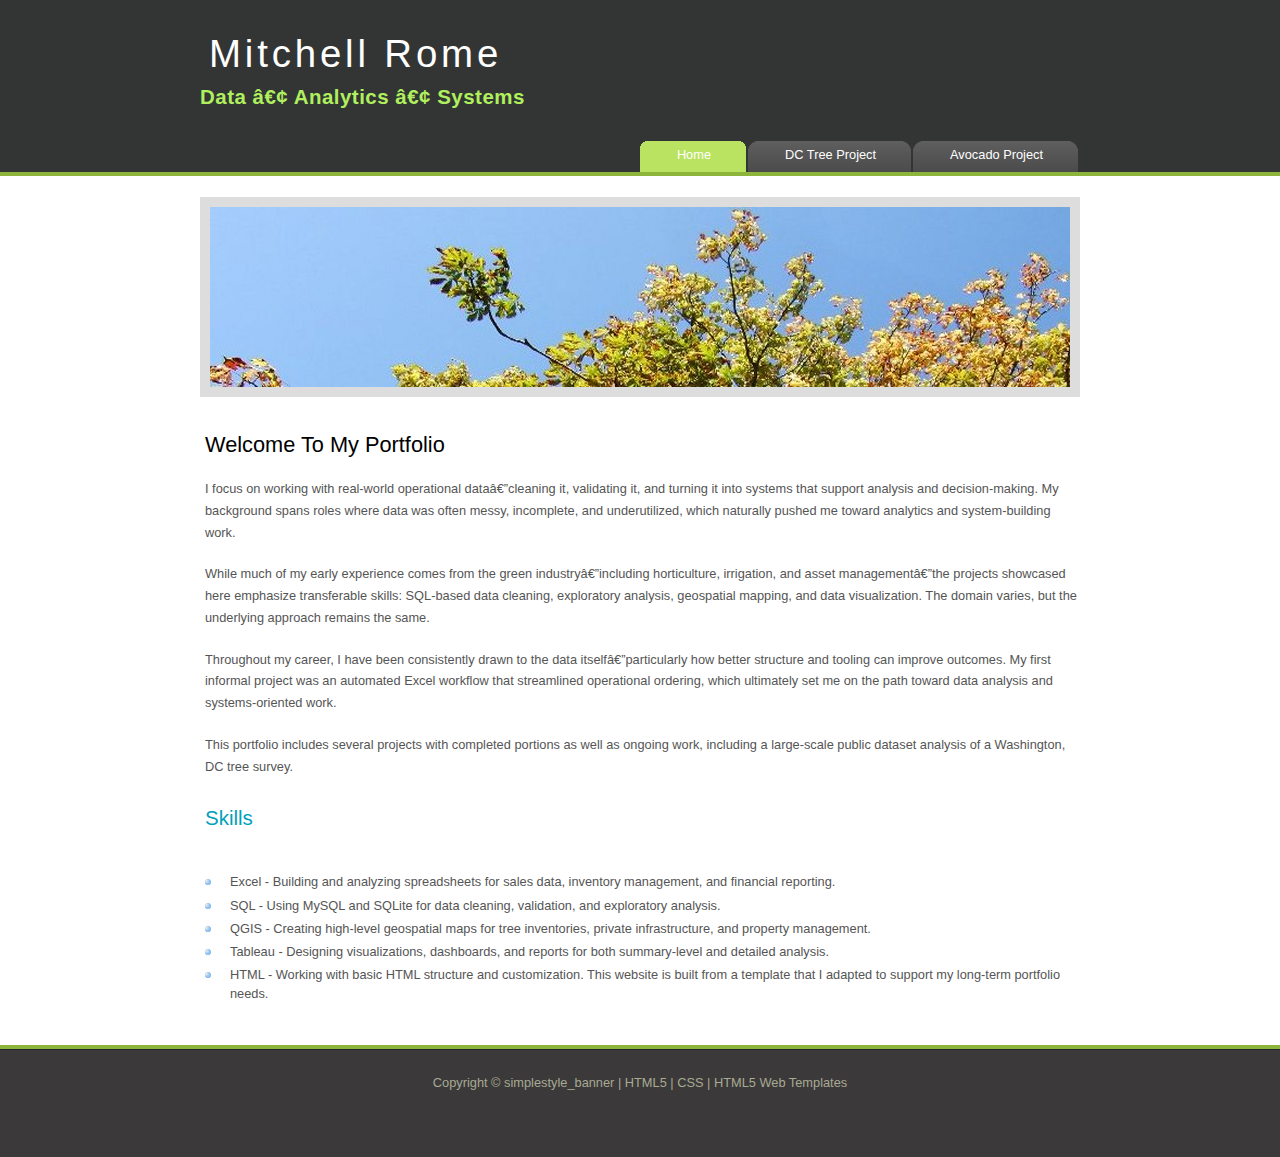
<file: index.html>
<!DOCTYPE HTML>
<html>

<head>
  <title>Rome Labs Portfolio</title>
  <meta name="description" content="website description" />
  <meta name="keywords" content="website keywords, website keywords" />
  <meta http-equiv="content-type" content="text/html; charset=windows-1252" />
  <link rel="stylesheet" type="text/css" href="style/style.css" />
</head>

<body class="no-sidebar">
  <div id="main">
    <div id="header">
      <div id="logo">
        <div id="logo_text">
          <!-- class="logo_colour", allows you to change the colour of the text -->
          <h1><a href="index.html">Mitchell Rome </a></h1>
          <p class="tagline">
  Data • Analytics • Systems
</p>
        </div>
      </div>
      <div id="menubar">
        <ul id="menu">
          <!-- put class="selected" in the li tag for the selected page - to highlight which page you're on -->
          <li class="selected"><a href="index.html">Home</a></li>
          <li><a href="dc_tree_project_v2.html">DC Tree Project</a></li>
          <li><a href="avocado_project.html">Avocado Project</a></li>
         <!-- <li><a href="contact.html">Contact Us</a></li> -->
        </ul>
      </div>
    </div>
    <div id="content_header"></div>
    <div id="site_content">
      <div id="banner_dc_tree_project"></div>
	  <div id="sidebar_container">
        <div class="sidebar">
          <!-- <div class="sidebar_top"></div> -->
          <div class="sidebar_item">
            <!-- insert your sidebar items here -->
            <h3>New Blog Posts </h3>
            <h4>Coming sojects!ojects!</h4>
            <h5>February 1st, 2014</h5>
            <p>2014 sees the redesign of our website. Take a look around and let us know what you think.<br /><a href="#">Read more</a></p>
          </div>
          <div class="sidebar_base"></div>
        </div>
        <div class="sidebar">
          <div class="sidebar_top"></div>
          <div class="sidebar_item">
            <h3>Useful Links</h3>
            <ul>
              <li><a href="#">link 1</a></li>
              <li><a href="#">link 2</a></li>
              <li><a href="#">link 3</a></li>
              <li><a href="#">link 4</a></li>
            </ul>
          </div>
          <div class="sidebar_base"></div>
        </div>
        <div class="sidebar">
          <div class="sidebar_top"></div>
          <div class="sidebar_item">
            <h3>Search</h3>
            <form method="post" action="#" id="search_form">
              <p>
                <input class="search" type="text" name="search_field" value="Enter keywords....." />
                <input name="search" type="image" style="border: 0; margin: 0 0 -9px 5px;" src="style/search.png" alt="Search" title="Search" />
              </p>
            </form>
          </div>
          <div class="sidebar_base"></div>
        </div>
      </div>
      <div id="content">
        <!-- insert the page content here -->
        <h1>Welcome To My Portfolio</h1>
          <p>
        
              I focus on working with real-world operational data—cleaning it, validating it, and turning it into systems that support analysis and decision-making.
              My background spans roles where data was often messy, incomplete, and underutilized, which naturally pushed me toward analytics and system-building work. 
        </p>  
          <p>
          While much of my early experience comes from the green industry—including horticulture, irrigation, and asset management—the projects showcased here emphasize transferable skills:
            SQL-based data cleaning, exploratory analysis, geospatial mapping, and data visualization. The domain varies, but the underlying approach remains the same.
        </p>
          <p>
          Throughout my career, I have been consistently drawn to the data itself—particularly how better structure and tooling can improve outcomes. 
          My first informal project was an automated Excel workflow that streamlined operational ordering, which ultimately set me on the path toward data analysis and systems-oriented work.  
        </p>
        <p>
          This portfolio includes several projects with completed portions as well as ongoing work, 
          including a large-scale public dataset analysis of a Washington, DC tree survey.
        </p>
        
        <h2>Skills</h2>
        <p></p>
        <ul>
          <li>Excel - Building and analyzing spreadsheets for sales data, inventory management, and financial reporting.</li>
          <li>SQL - Using MySQL and SQLite for data cleaning, validation, and exploratory analysis. </li>
          <li>QGIS - Creating high-level geospatial maps for tree inventories, private infrastructure, and property management.  </li>
          <li>Tableau - Designing visualizations, dashboards, and reports for both summary-level and detailed analysis.</li>
          <li>HTML -  Working with basic HTML structure and customization. This website is built from a template that I adapted to support my long-term portfolio needs.</li>
          <li> </li>
          
        </ul>
      </div>
    </div>
    <div id="content_footer"></div>
    <div id="footer">
      <!--<p><a href="index.html">Home</a> | <a href="examples.html">Examples</a> | <a href="page.html">A Page</a> | <a href="another_page.html">Another Page</a> | <a href="contact.html">Contact Us</a></p> -->
      <p>Copyright &copy; simplestyle_banner | <a href="http://validator.w3.org/check?uri=referer">HTML5</a> | <a href="http://jigsaw.w3.org/css-validator/check/referer">CSS</a> | <a href="http://www.html5webtemplates.co.uk">HTML5 Web Templates</a></p>
    </div>
  </div>
</body>
</html>
</file>
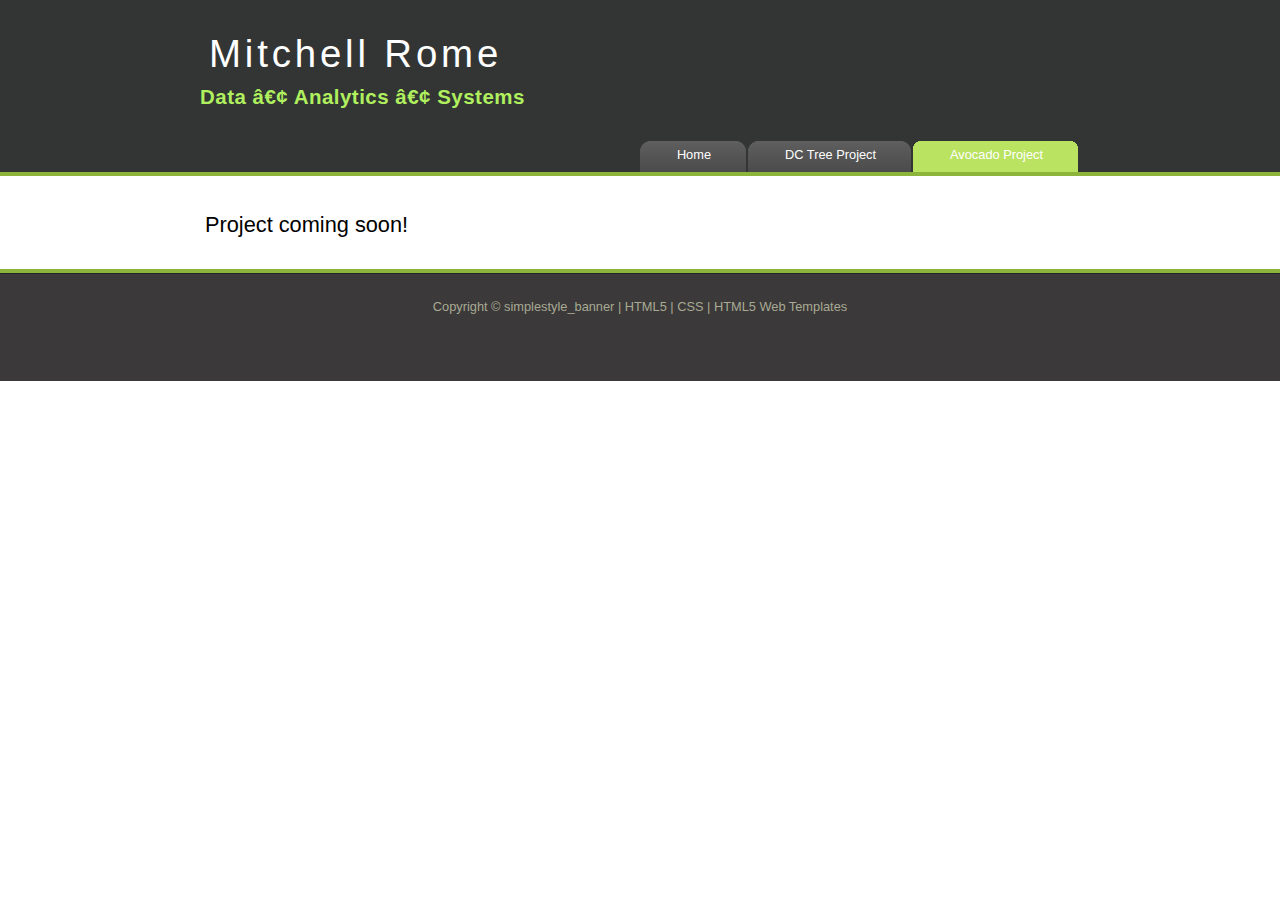
<file: avocado_project.html>
<!DOCTYPE HTML>
<html>

<head>
  <title>Rome Labs Portfolio</title>
  <meta name="description" content="website description" />
  <meta name="keywords" content="website keywords, website keywords" />
  <meta http-equiv="content-type" content="text/html; charset=windows-1252" />
  <link rel="stylesheet" type="text/css" href="style/style.css" />
</head>

<body class="no-sidebar">
  <div id="main">
    <div id="header">
      <div id="logo">
        <div id="logo_text">
          <!-- class="logo_colour", allows you to change the colour of the text -->
          <h1><a href="index.html">Mitchell Rome </a></h1>
             <p class="tagline">
  Data • Analytics • Systems
</p>
        </div>
      </div>
      <div id="menubar">
        <ul id="menu">
          <!-- put class="selected" in the li tag for the selected page - to highlight which page you're on -->
          <li><a href="index.html">Home</a></li>
          <li><a href="dc_tree_project_v2.html">DC Tree Project</a></li>
          <li class="selected"> <a href="another_page.html">Avocado Project</a></li>
       <!-- <li><a href="contact.html">Contact Us</a></li> -->
        </ul>
      </div>
    </div>
    <div id="content_header"></div>
    <div id="site_content">
      <!-- <div id="banner_dc_tree_project"></div> -->
	  <div id="sidebar_container">
        <div class="sidebar">
          <!-- <div class="sidebar_top"></div> -->
          <div class="sidebar_item">
            <!-- insert your sidebar items here -->
            <h3>New Blog Posts </h3>
            <h4>Coming sojects!ojects!</h4>
            <h5>February 1st, 2014</h5>
            <p>2014 sees the redesign of our website. Take a look around and let us know what you think.<br /><a href="#">Read more</a></p>
          </div>
          <div class="sidebar_base"></div>
        </div>
        <div class="sidebar">
          <div class="sidebar_top"></div>
          <div class="sidebar_item">
            <h3>Useful Links</h3>
            <ul>
              <li><a href="#">link 1</a></li>
              <li><a href="#">link 2</a></li>
              <li><a href="#">link 3</a></li>
              <li><a href="#">link 4</a></li>
            </ul>
          </div>
          <div class="sidebar_base"></div>
        </div>
        <div class="sidebar">
          <div class="sidebar_top"></div>
          <div class="sidebar_item">
            <h3>Search</h3>
            <form method="post" action="#" id="search_form">
              <p>
                <input class="search" type="text" name="search_field" value="Enter keywords....." />
                <input name="search" type="image" style="border: 0; margin: 0 0 -9px 5px;" src="style/search.png" alt="Search" title="Search" />
              </p>
            </form>
          </div>
          <div class="sidebar_base"></div>
        </div>
      </div>
      <div id="content">
        <!-- insert the page content here -->
        <h1>Project coming soon!</h1>
   
          
        
      </div>
    </div>
    <div id="content_footer"></div>
    <div id="footer">
     <!--<p><a href="index.html">Home</a> | <a href="examples.html">Examples</a> | <a href="page.html">A Page</a> | <a href="another_page.html">Another Page</a> | <a href="contact.html">Contact Us</a></p> -->
      <p>Copyright &copy; simplestyle_banner | <a href="http://validator.w3.org/check?uri=referer">HTML5</a> | <a href="http://jigsaw.w3.org/css-validator/check/referer">CSS</a> | <a href="http://www.html5webtemplates.co.uk">HTML5 Web Templates</a></p>
    </div>
  </div>
</body>
</html>
</file>
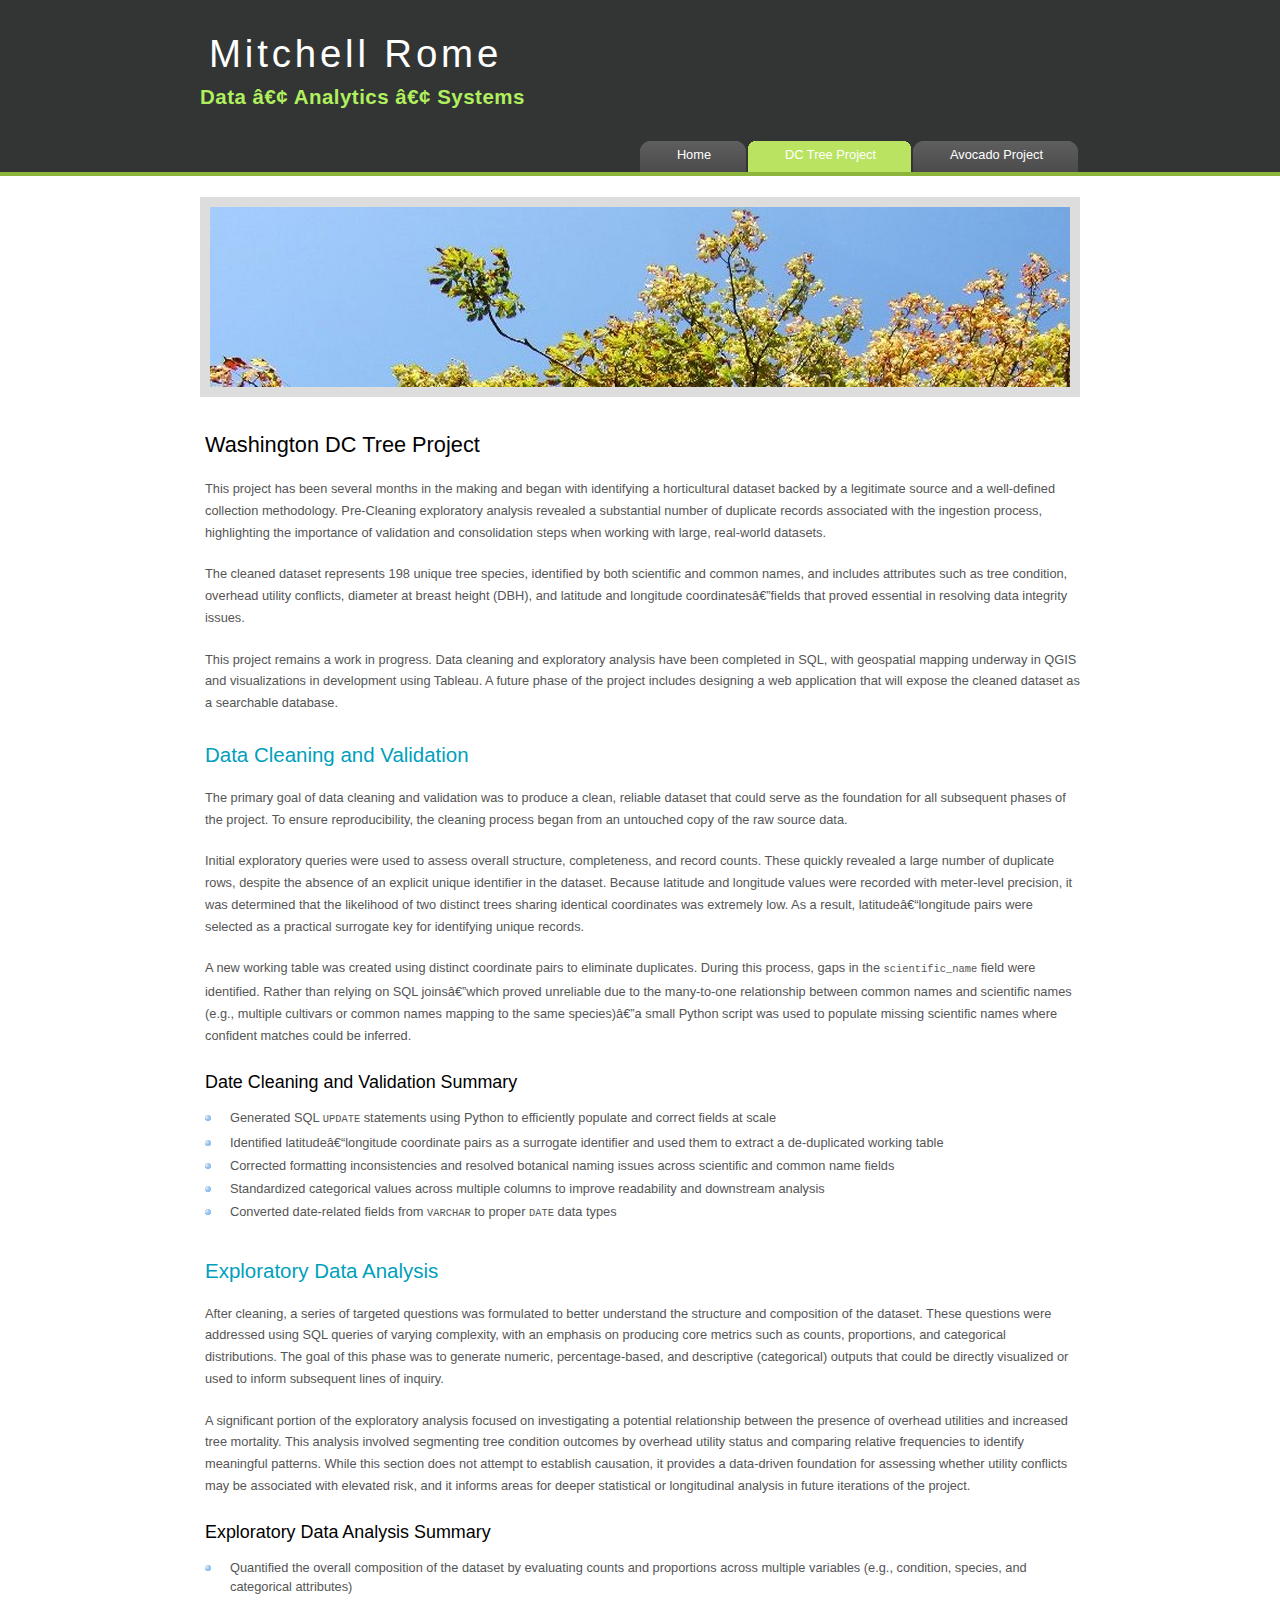
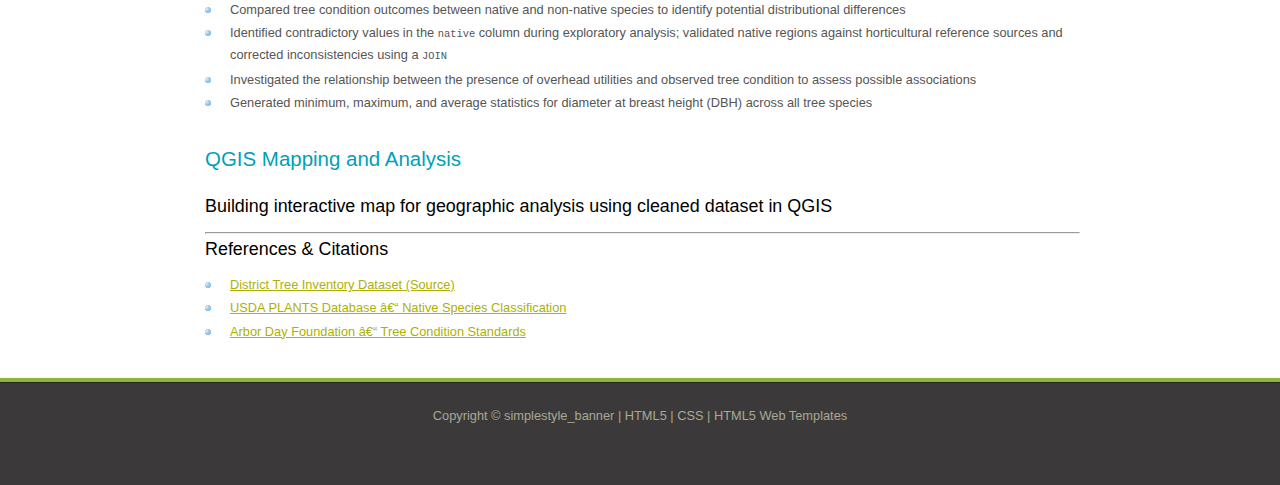
<file: dc_tree_project_v2.html>
<!DOCTYPE HTML>
<html>

<head>
  <title>Rome Labs Portfolio</title>
  <meta name="description" content="website description" />
  <meta name="keywords" content="website keywords, website keywords" />
  <meta http-equiv="content-type" content="text/html; charset=windows-1252" />
  <link rel="stylesheet" type="text/css" href="style/style.css" />
</head>

<body class="no-sidebar">
  <div id="main">
    <div id="header">
      <div id="logo">
        <div id="logo_text">
          <!-- class="logo_colour", allows you to change the colour of the text -->
           <h1><a href="index.html">Mitchell Rome <span class="logo_colour"></span></a></h1>
             <p class="tagline">
  Data • Analytics • Systems
</p>
        </div>
      </div>
      <div id="menubar">
        <ul id="menu">
          <!-- put class="selected" in the li tag for the selected page - to highlight which page you're on -->
          <li><a href="index.html">Home</a></li>
          <li class="selected"><a href="projects.html">DC Tree Project</a></li>
          <li><a href="avocado_project.html">Avocado Project</a></li>
          <!-- <li><a href="contact.html">Contact Us</a></li> -->
        </ul>
      </div>
    </div>
    <div id="content_header"></div>
    <div id="site_content">
      <div id="banner_dc_tree_project"></div>
      <div id="sidebar_container">
        <div class="sidebar">
          <div class="sidebar_top"></div>
          <div class="sidebar_item">
            <!-- insert your sidebar items here -->
            <h3>Latest News</h3>
            <h4>New Website Launched</h4>
            <h5>February 1st, 2014</h5>
            <p>2014 sees the redesign of our website. Take a look around and let us know what you think.<br /><a href="#">Read more</a></p>
          </div>
          <div class="sidebar_base"></div>
        </div>
        <div class="sidebar" id="useful-links">
          <div class="sidebar_top"></div>
          <div class="sidebar_item">
            <h3>Useful Links</h3>
            <ul>
              <li><a href="#">link 1</a></li>
              <li><a href="#">link 2</a></li>
              <li><a href="#">link 3</a></li>
              <li><a href="#">link 4</a></li>
            </ul>
          </div>
          <div class="sidebar_base"></div>
        </div>
        <div class="sidebar">
          <div class="sidebar_top"></div>
          <div class="sidebar_item">
            <h3>Search</h3>
            <form method="post" action="#" id="search_form">
              <p>
                <input class="search" type="text" name="search_field" value="Enter keywords....." />
                <input name="search" type="image" style="border: 0; margin: 0 0 -9px 5px;" src="style/search.png" alt="Search" title="Search" />
              </p>
            </form>
          </div>
          <div class="sidebar_base"></div>
        </div>
      </div>
      <div id="content">
        <!-- insert the page content here -->
        <h1>Washington DC Tree Project</h1>
          <p>This project has been several months in the making and began with identifying a horticultural dataset backed by a legitimate source and a well-defined collection methodology. 
              Pre-Cleaning exploratory analysis revealed a substantial number of duplicate records associated with the ingestion process, 
              highlighting the importance of validation and consolidation steps when working with large, real-world datasets.</p>
          <p>The cleaned dataset represents 198 unique tree species, identified by both scientific and common names, and includes attributes such as tree condition, 
            overhead utility conflicts, diameter at breast height (DBH), and latitude and longitude coordinates—fields that proved essential in resolving data integrity issues. </p>
          <p>This project remains a work in progress. Data cleaning and exploratory analysis have been completed in SQL, with geospatial mapping underway in QGIS and visualizations in development using Tableau. 
            A future phase of the project includes designing a web application that will expose the cleaned dataset as a searchable database.</p>
        
      
        <h2>Data Cleaning and Validation </h2>
        
          <p>The primary goal of data cleaning and validation was to produce a clean, reliable dataset that could serve as the foundation for all subsequent phases of the project.
            To ensure reproducibility, the cleaning process began from an untouched copy of the raw source data.</p>
          <p>Initial exploratory queries were used to assess overall structure, completeness, and record counts. These quickly revealed a large number of duplicate rows, despite the absence of an explicit unique identifier in the dataset.
            Because latitude and longitude values were recorded with meter-level precision, it was determined that the likelihood of two distinct trees sharing identical coordinates was extremely low. 
            As a result, latitude–longitude pairs were selected as a practical surrogate key for identifying unique records.</p>
          <p>A new working table was created using distinct coordinate pairs to eliminate duplicates. During this process, gaps in the <code>scientific_name</code> field were identified.
            Rather than relying on SQL joins—which proved unreliable due to the many-to-one relationship between common names and scientific names 
            (e.g., multiple cultivars or common names mapping to the same species)—a small Python script was used to populate missing scientific names where confident matches could be inferred.</p>
        
        
        <h3>Date Cleaning and Validation Summary</h3>
        
        <ul>
          <li>Generated SQL <code>UPDATE</code> statements using Python to efficiently populate and correct fields at scale</li>
          <li>Identified latitude–longitude coordinate pairs as a surrogate identifier and used them to extract a de-duplicated working table</li>
          <li>Corrected formatting inconsistencies and resolved botanical naming issues across scientific and common name fields</li>
          <li>Standardized categorical values across multiple columns to improve readability and downstream analysis</li>
          <li>Converted date-related fields from <code>VARCHAR</code> to proper <code>DATE</code> data types</li>
         
        </ul>
          
        <div class="sql-embed">
          <script src="https://gist.github.com/RomeAnalytics458/92df01bea3985ef8b9e0ddda321307c6.js"></script>
        </div>
        
        <h2>Exploratory Data Analysis </h2>
          <p>After cleaning, a series of targeted questions was formulated to better understand the structure and composition of the dataset. 
            These questions were addressed using SQL queries of varying complexity, with an emphasis on producing core metrics such as counts, proportions, and categorical distributions. 
            The goal of this phase was to generate numeric, percentage-based, and descriptive (categorical) outputs that could be directly visualized or used to inform subsequent lines of inquiry. </p>
          <p>A significant portion of the exploratory analysis focused on investigating a potential relationship between the presence of overhead utilities and increased tree mortality.
             This analysis involved segmenting tree condition outcomes by overhead utility status and comparing relative frequencies to identify meaningful patterns. 
            While this section does not attempt to establish causation, it provides a data-driven foundation for assessing whether utility conflicts may be associated with elevated risk, 
            and it informs areas for deeper statistical or longitudinal analysis in future iterations of the project.</p>

        <h3>Exploratory Data Analysis Summary</h3>
        
        <ul>
          <li>Quantified the overall composition of the dataset by evaluating counts and proportions across multiple variables (e.g., condition, species, and categorical attributes)</li>
          <li>Compared tree condition outcomes between native and non-native species to identify potential distributional differences</li>
          <li>Identified contradictory values in the <code>native</code> column during exploratory analysis; 
  validated native regions against horticultural reference sources and corrected inconsistencies using a <code>JOIN</code></li>

          <li>Investigated the relationship between the presence of overhead utilities and observed tree condition to assess possible associations</li>
          <li>Generated minimum, maximum, and average statistics for diameter at breast height (DBH) across all tree species </li>
        </ul>
        
        <div class="sql-embed">
          <script src="https://gist.github.com/RomeAnalytics458/0b95dde5b6035eae961f779e9a118448.js"></script>
        </div>
        
        <h2>QGIS Mapping and Analysis</h2>
          <h3>Building interactive map for geographic analysis using cleaned dataset in QGIS</h3>
        
        <!-- This was first messy attempt, keeping for reference -->
        <!--<ul>
          <p> <li>Manually set missing common names with update statements (only a handful needed this)</li>
            <li>Checked formatting with <code>NOT REGEXP</code></li>
              <li>Trimmed any excess spaces with <code>TRIM</code> </li> </p>   
          <!-- <h3> Data Cleaning other Text Columns</h3> 
           
          <p><li>Set “Native Status” column to “native” from “naturally_occurring”, “not_specified”, and “introduced” to “yes”, “no” or “unknown” with <code><>JOINcode></li>
            <li>Verified column ‘condition’ was trimmed and all values were standardized</li>
            <li>Verified column ‘overhead_utility’ was trimmed and all values were standardized </li>
          
             <!-- <h3>Date and Numerical Cleaning</h3>
            <li>Verified column ‘overhead_utility’ was trimmed and all values were standardized </li>
              <li>Converted DBH(Diameter Measured at Breast Height) from centimeters to inches </li></code>
</p>
         </ul> -->
        <hr />

<section id="citations">
  <h3>References & Citations</h3>
  <ul>
    <li>
      <a href="https://example.com" target="_blank" rel="noopener">
        District Tree Inventory Dataset (Source)
      </a>
    </li>
    <li>
      <a href="https://example.com" target="_blank" rel="noopener">
        USDA PLANTS Database – Native Species Classification
      </a>
    </li>
    <li>
      <a href="https://example.com" target="_blank" rel="noopener">
        Arbor Day Foundation – Tree Condition Standards
      </a>
    </li>
  </ul>
</section>

      </div>
    </div>
    <div id="content_footer"></div>
    <div id="footer">
      <!--<p><a href="index.html">Home</a> | <a href="examples.html">Examples</a> | <a href="page.html">A Page</a> | <a href="another_page.html">Another Page</a> | <a href="contact.html">Contact Us</a></p> -->
      <p>Copyright &copy; simplestyle_banner | <a href="http://validator.w3.org/check?uri=referer">HTML5</a> | <a href="http://jigsaw.w3.org/css-validator/check/referer">CSS</a> | <a href="http://www.html5webtemplates.co.uk">HTML5 Web Templates</a></p>
    </div>
  </div>
</body>
</html>
</file>
<file: style/style.css>
html
{ height: 100%;}

*
{ margin: 0;
  padding: 0;}

body
{ font: normal .80em 'trebuchet ms', arial, sans-serif;
  background: #FFF;
  color: #555;}

p
{ padding: 0 0 20px 0;
  line-height: 1.7em;}

img
{ border: 0;}

h1, h2, h3, h4, h5, h6 
{ color: #362C20;
  letter-spacing: 0em;
  padding: 0 0 5px 0;}

h1, h2, h3
{ font: normal 170% 'century gothic', arial;
  margin: 0 0 15px 0;
  padding: 15px 0 5px 0;
  color: #000;}

h2
{ font-size: 160%;
  padding: 9px 0 5px 0;
  color: #009FBC;}

h3
{ font-size: 140%;
  padding: 5px 0 0 0;}

h4, h6
{ color: #009FBC;
  padding: 0 0 5px 0;
  font: normal 110% arial;
  text-transform: uppercase;}

h5, h6
{ color: #888;
  font: normal 95% arial;
  letter-spacing: normal;
  padding: 0 0 15px 0;}

a, a:hover
{ outline: none;
  text-decoration: underline;
  color: #AEB002;}

a:hover
{ text-decoration: none;}

blockquote
{ margin: 20px 0; 
  padding: 10px 20px 0 20px;
  border: 1px solid #E5E5DB;
  background: #FFF;}

ul
{ margin: 2px 0 22px 17px;}

ul li
{ list-style-type: circle;
  margin: 0 0 6px 0; 
  padding: 0 0 4px 5px;
  line-height: 1.5em;}

ol
{ margin: 8px 0 22px 20px;}

ol li
{ margin: 0 0 11px 0;}

.left
{ float: left;
  width: auto;
  margin-right: 10px;}

.right
{ float: right; 
  width: auto;
  margin-left: 10px;}

.center
{ display: block;
  text-align: center;
  margin: 20px auto;}

#main, #logo, #menubar, #site_content, #footer
{ margin-left: auto; 
  margin-right: auto;}

#header
{ background: #323534 url(back.png) repeat-x;
  height: 177px;}
  
#banner_dc_tree_project
{  background: transparent url(banner_dc_tree_project.jpg) no-repeat;
  width: 860px;
  height: 180px;
  margin-bottom: 20px;
  border: 10px solid #DDD;}

#banner_home
{  background: transparent url(banner_home.png) no-repeat;
  width: 860px;
  height: 180px;
  margin-bottom: 20px;
  border: 10px solid #DDD;}

#logo
{ width: 880px;
  position: relative;
  height: 140px;
  background: transparent;}

#logo #logo_text 
{ position: absolute; 
  top: 10px;
  left: 0;}

#logo h1, #logo h2
{ font: normal 300% 'century gothic', arial, sans-serif;
  border-bottom: 0;
  text-transform: none;
  margin: 0 0 0 9px;}

#logo_text h1, #logo_text h1 a, #logo_text h1 a:hover 
{ padding: 22px 0 0 0;
  color: #FFF;
  letter-spacing: 0.1em;
  text-decoration: none;}

#logo_text h1 a .logo_colour
{ color: #E4EC04;}

#logo_text a:hover .logo_colour
{ color: #FFF;}

#logo_text h2
{ font-size: 120%;
  padding: 4px 0 0 0;
  color: #999;}

#menubar
{ width: 880px;
  height: 46px;} 

ul#menu
{ float: right;
  margin: 0;}

ul#menu li
{ float: left;
  padding: 0 0 0 9px;
  list-style: none;
  margin: 1px 2px 0 0;
  background: #5A5A5A url(tab.png) no-repeat 0 0;}

ul#menu li a
{ font: normal 100% 'trebuchet ms', sans-serif;
  display: block; 
  float: left; 
  height: 20px;
  padding: 6px 35px 5px 28px;
  text-align: center;
  color: #FFF;
  text-decoration: none;
  background: #5A5A5A url(tab.png) no-repeat 100% 0;} 

ul#menu li.selected a
{ height: 20px;
  padding: 6px 35px 5px 28px;}

ul#menu li.selected
{ margin: 1px 2px 0 0;
  background: #00C6F0 url(tab_selected.png) no-repeat 0 0;}

ul#menu li.selected a, ul#menu li.selected a:hover
{ background: #00C6F0 url(tab_selected.png) no-repeat 100% 0;
  color: #FFF;}

ul#menu li a:hover
{ color: #E4EC04;}

#site_content
{ width: 880px;
  overflow: hidden;
  margin: 20px auto 0 auto;
  padding: 0 0 10px 0;} 

#sidebar_container
{ float: right;
  width: 224px;}

.sidebar_top
{ width: 222px;
  height: 14px;
  background: transparent url(side_top.png) no-repeat;}

.sidebar_base
{ width: 222px;
  height: 14px;
  background: url(side_base.png) no-repeat;}

.sidebar
{ float: right;
  width: 222px;
  padding: 0;
  margin: 0 0 16px 0;}

.sidebar_item
{ background: url(side_back.png) repeat-y;
  padding: 0 15px;
  width: 192px;}

.sidebar li a.selected
{ color: #444;} 

.sidebar ul
{ margin: 0;} 

#content
{ text-align: left;
  width: 620px;
  padding: 0 0 0 5px;
  float: left;}
  
#content ul
{ margin: 2px 0 22px 0px;}

#content ul li, .sidebar ul li
{ list-style-type: none;
  background: url(bullet.png) no-repeat;
  margin: 0 0 0 0; 
  padding: 0 0 4px 25px;
  line-height: 1.5em;}

#footer
{ width: 100%;
  font-family: 'trebuchet ms', sans-serif;
  font-size: 100%;
  height: 80px;
  padding: 28px 0 5px 0;
  text-align: center; 
  background: #3B3939 url(footer.png) repeat-x;
  color: #A8AA94;}

#footer p
{ line-height: 1.7em;
  padding: 0 0 10px 0;}

#footer a
{ color: #A8AA94;
  text-decoration: none;}

#footer a:hover
{ color: #FFF;
  text-decoration: none;}

.search
{ color: #5D5D5D; 
  border: 1px solid #BBB; 
  width: 134px; 
  padding: 4px; 
  font: 100% arial, sans-serif;}

.form_settings
{ margin: 15px 0 0 0;}

.form_settings p
{ padding: 0 0 4px 0;}

.form_settings span
{ float: left; 
  width: 200px; 
  text-align: left;}
  
.form_settings input, .form_settings textarea
{ padding: 5px; 
  width: 299px; 
  font: 100% arial; 
  border: 1px solid #E5E5DB; 
  background: #FFF; 
  color: #47433F;}
  
.form_settings .submit
{ font: 100% arial; 
  border: 0; 
  width: 99px; 
  margin: 0 0 0 212px; 
  height: 33px;
  padding: 2px 0 3px 0;
  cursor: pointer; 
  background: #3B3B3B; 
  color: #FFF;}

.form_settings textarea, .form_settings select
{ font: 100% arial; 
  width: 299px;}

.form_settings select
{ width: 310px;}

.form_settings .checkbox
{ margin: 4px 0; 
  padding: 0; 
  width: 14px;
  border: 0;
  background: none;}

.separator
{ width: 100%;
  height: 0;
  border-top: 1px solid #D9D5CF;
  border-bottom: 1px solid #FFF;
  margin: 0 0 20px 0;}
  
table
{ margin: 10px 0 30px 0;}

table tr th, table tr td
{ background: #3B3B3B;
  color: #FFF;
  padding: 7px 4px;
  text-align: left;}
  
table tr td
{ background: #E5E5DB;
  color: #47433F;
  border-top: 1px solid #FFF;}

/* SQL script embed — vertical + horizontal scrolling */
.sql-embed .gist .gist-data {
  max-height: 200px;
  overflow-y: auto;
  overflow-x: auto;
}

/* Prevent long SQL lines from wrapping */
.sql-embed .gist .highlight pre,
.sql-embed .gist .highlight code {
  white-space: pre !important;
}

/* Keep gist from overflowing container */
.sql-embed .gist {
  max-width: 100%;
}

/* ===== No Sidebar Layout ===== */

/* Keep main content readable and centered */
body.no-sidebar #content {
  float: none;
  width: auto;
  max-width: 900px;
  margin: 0 auto;
}

/* Don't hide the whole container (we want Useful Links) */
body.no-sidebar #sidebar_container {
  float: none;          /* stops sidebar behaving like a column */
  width: 100%;
}

/* Hide all sidebar boxes by default... */
body.no-sidebar #sidebar_container .sidebar {
  display: none;
}

.tagline {
  margin-top: 4px;
  margin-bottom: 24px;   /* creates breathing room above nav */
  font-size: 1.6em;     /* this is the key */
  font-weight: 600;
  letter-spacing: 0.5px;
  color: rgb(176, 239, 94);
}
</file>
